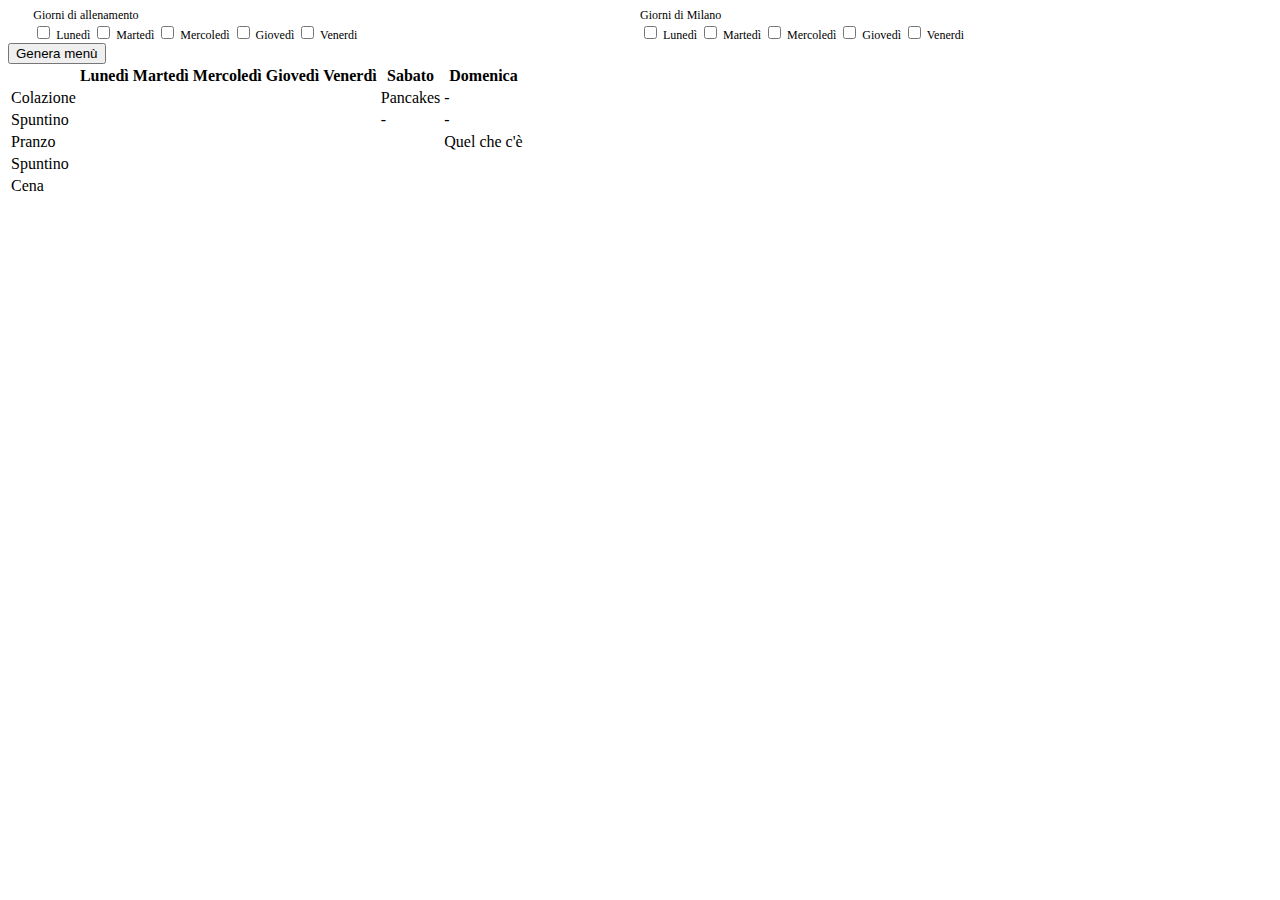
<file: contenuti/alimentazione.html>
<!DOCKTYPE html>
    <html>

        <head>

        </head>

        <body>
            <div style="font-size: 12px; padding-left: 2%; float:left;">

                <div style="font-size: 12px;">Giorni di allenamento</div>
                <label class="containerAlim">
                    <input type="checkbox" id="lunediAllenamento">
                    <span class="checkmark"></span>Lunedì
                </label>

                <label class="containerAlim">
                    <input type="checkbox" id="martediAllenamento">
                    <span class="checkmark"></span>Martedì
                </label>

                <label class="containerAlim">
                    <input type="checkbox" id="mercolediAllenamento">
                    <span class="checkmark"></span>Mercoledì
                </label>

                <label class="containerAlim">
                    <input type="checkbox" id="giovediAllenamento">
                    <span class="checkmark"></span>Giovedì
                </label>
                <label class="containerAlim">
                    <input type="checkbox" id="venerdiAllenamento">
                    <span class="checkmark"></span>Venerdi
                </label>

            </div>

            <div style="font-size: 12px; padding-left: 50%">
                <div>Giorni di Milano</div>
                <label class="containerAlim">
                    <input type="checkbox" id="lunediMilano">
                    <span class="checkmark"></span>Lunedì
                </label>

                <label class="containerAlim">
                    <input type="checkbox" id="martediMilano">
                    <span class="checkmark"></span>Martedì
                </label>

                <label class="containerAlim">
                    <input type="checkbox" id="mercolediMilano">
                    <span class="checkmark"></span>Mercoledì
                </label>

                <label class="containerAlim">
                    <input type="checkbox" id="giovediMilano">
                    <span class="checkmark"></span>Giovedì
                </label>
                <label class="containerAlim">
                    <input type="checkbox" id="venerdiMilano">
                    <span class="checkmark"></span>Venerdi
                </label>

            </div>
            <button class="noselect" onclick="GeneraMenu()">Genera menù</button>


            <div class="table-wrapper">
                <table class="fl-table">
                    <tr>
                        <th></th>
                        <th>Lunedì</th>
                        <th>Martedì</th>
                        <th>Mercoledì</th>
                        <th>Giovedì</th>
                        <th>Venerdì</th>
                        <th>Sabato</th>
                        <th>Domenica</th>
                    </tr>
                    <tr>
                        <td>Colazione</td>
                        <td id="colazioneLun"></td>
                        <td id="colazioneMar"></td>
                        <td id="colazioneMer"></td>
                        <td id="colazioneGio"></td>
                        <td id="colazioneVen"></td>
                        <td id="colazioneSab">Pancakes</td>
                        <td>-</td>
                    </tr>
                    <tr>
                        <td>Spuntino</td>
                        <td id="spuntinoMattinoLun"></td>
                        <td id="spuntinoMattinoMar"></td>
                        <td id="spuntinoMattinoMer"></td>
                        <td id="spuntinoMattinoGio"></td>
                        <td id="spuntinoMattinoVen"></td>
                        <td>-</td>
                        <td>-</td>
                    </tr>
                    <tr>
                        <td>Pranzo</td>
                        <td id="pranzoLunedi"> </td>
                        <td id="pranzoMartedi"></td>
                        <td id="pranzoMercoledi"></td>
                        <td id="pranzoGiovedi"> </td>
                        <td id="pranzoVenerdi"></td>
                        <td id="pranzoSabato"> </td>
                        <td>Quel che c'è</td>
                    </tr>
                    <tr>
                        <td>Spuntino</td>
                        <td id="spuntinoPomeriggioLun"></td>
                        <td id="spuntinoPomeriggioMar"></td>
                        <td id="spuntinoPomeriggioMer"></td>
                        <td id="spuntinoPomeriggioGio"></td>
                        <td id="spuntinoPomeriggioVen"></td>
                        <td id="spuntinoPomeriggioSab"></td>
                        <td id="spuntinoPomeriggioDom"></td>
                    </tr>
                    <tr>
                        <td>Cena</td>
                        <td id="cenaLunedi"> </td>
                        <td id="cenaMartedi"></td>
                        <td id="cenaMercoledi"></td>
                        <td id="cenaGiovedi"> </td>
                        <td id="cenaVenerdi"></td>
                        <td id="cenaSabato"> </td>
                        <td id="cenaDomenica"> </td>
                    </tr>
                </table>


            </div>

        </body>

    </html>
</file>
